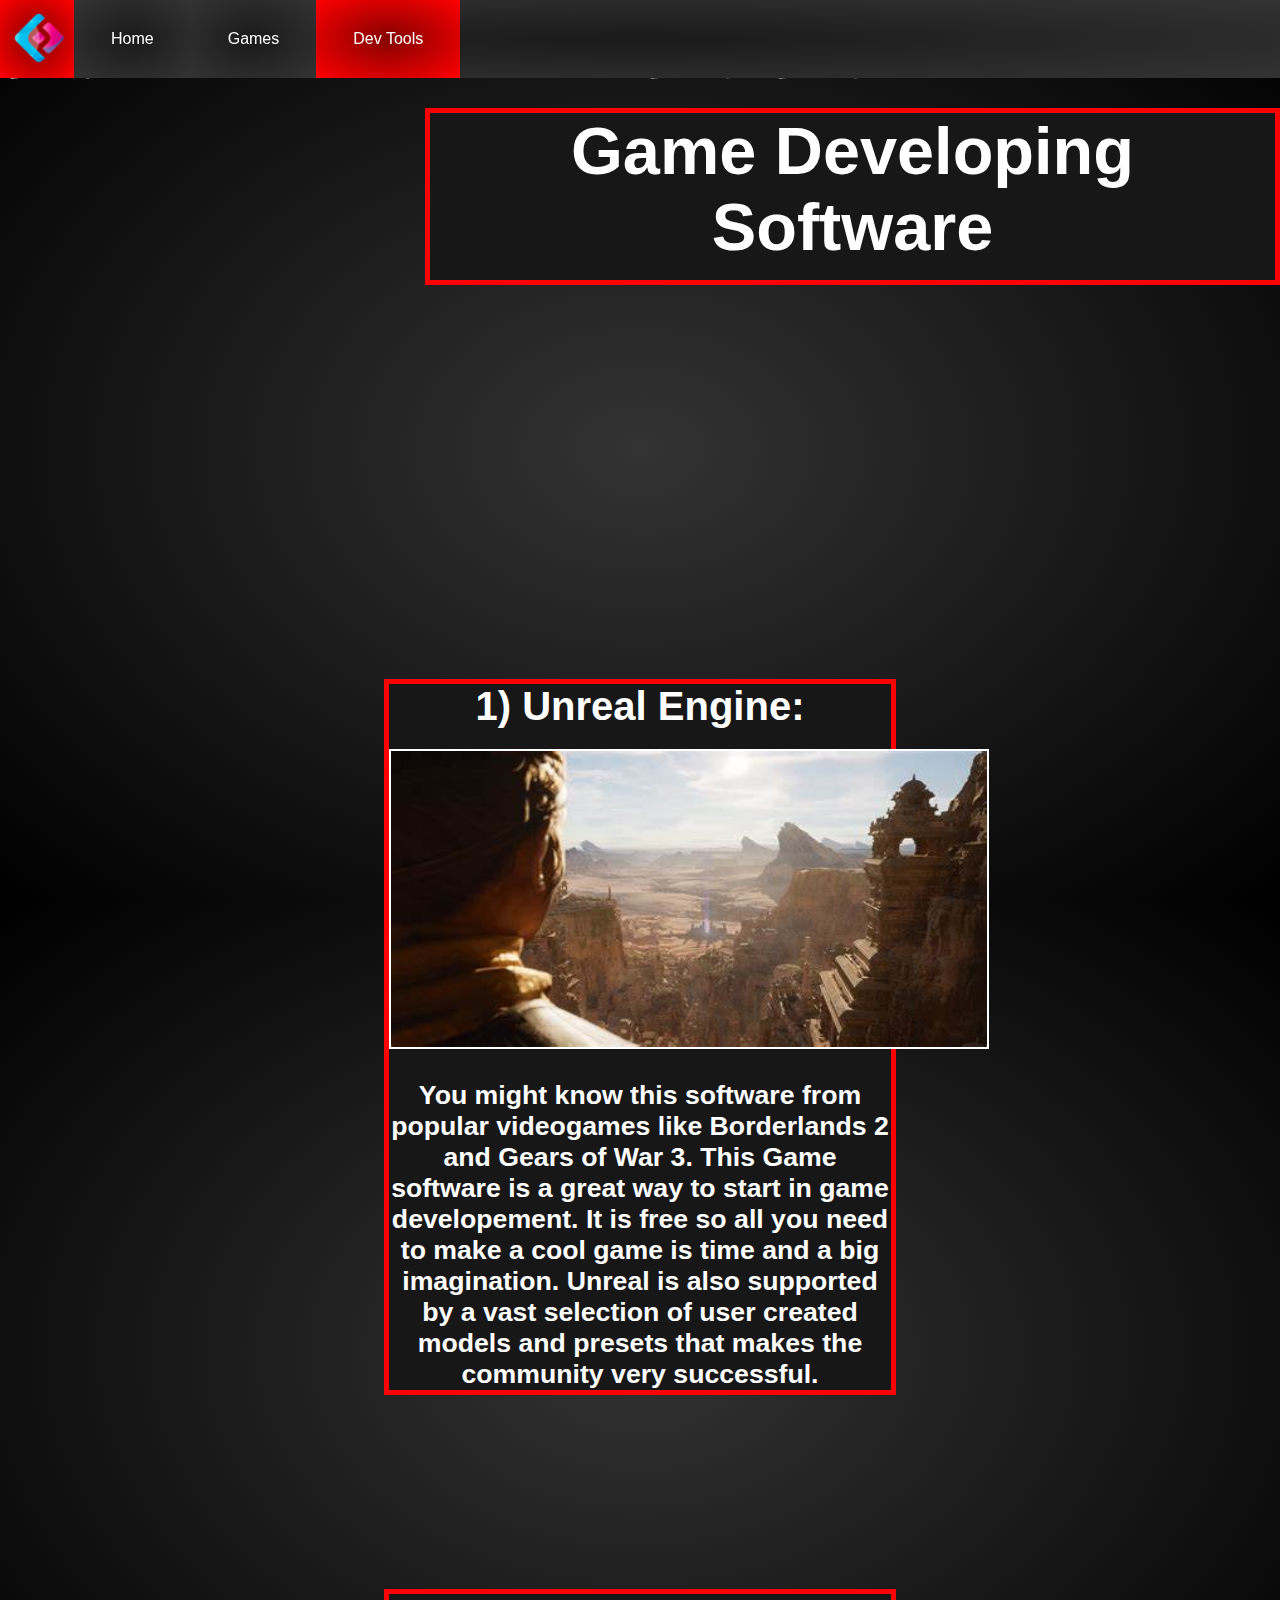
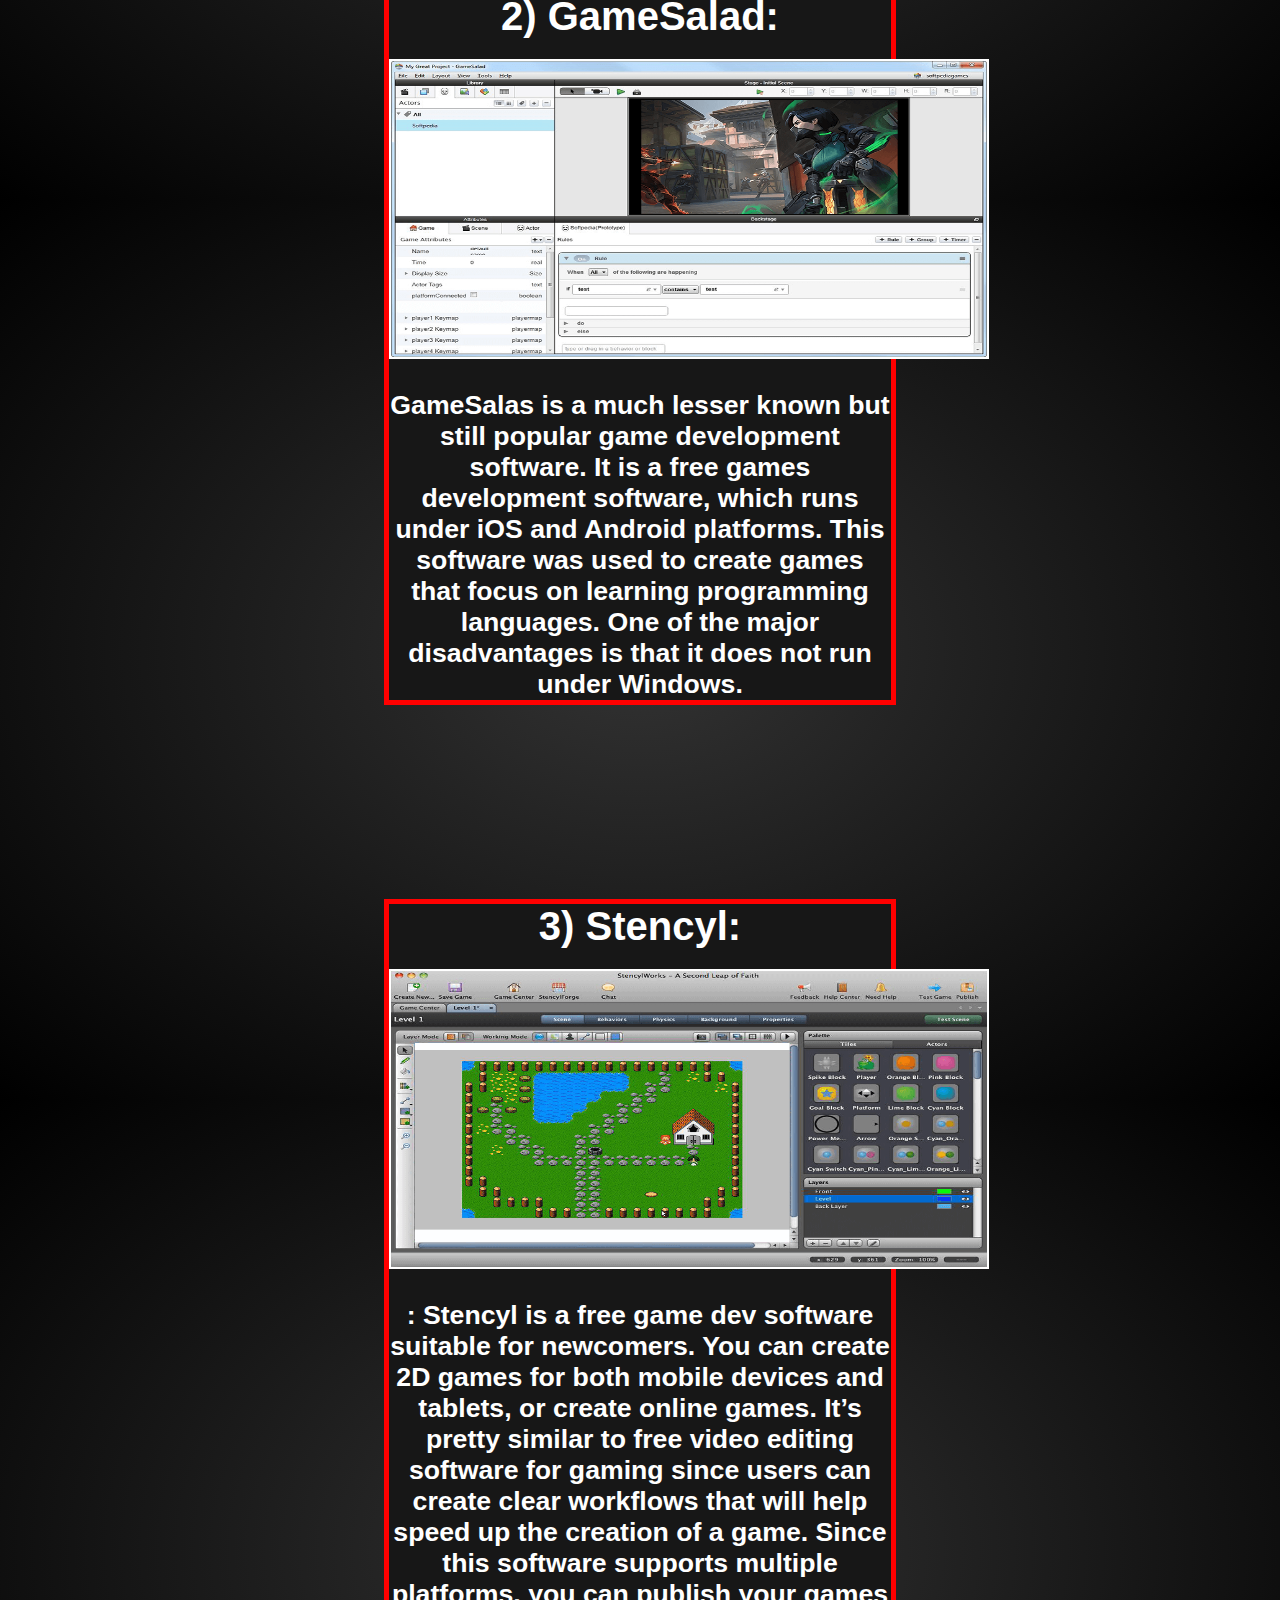
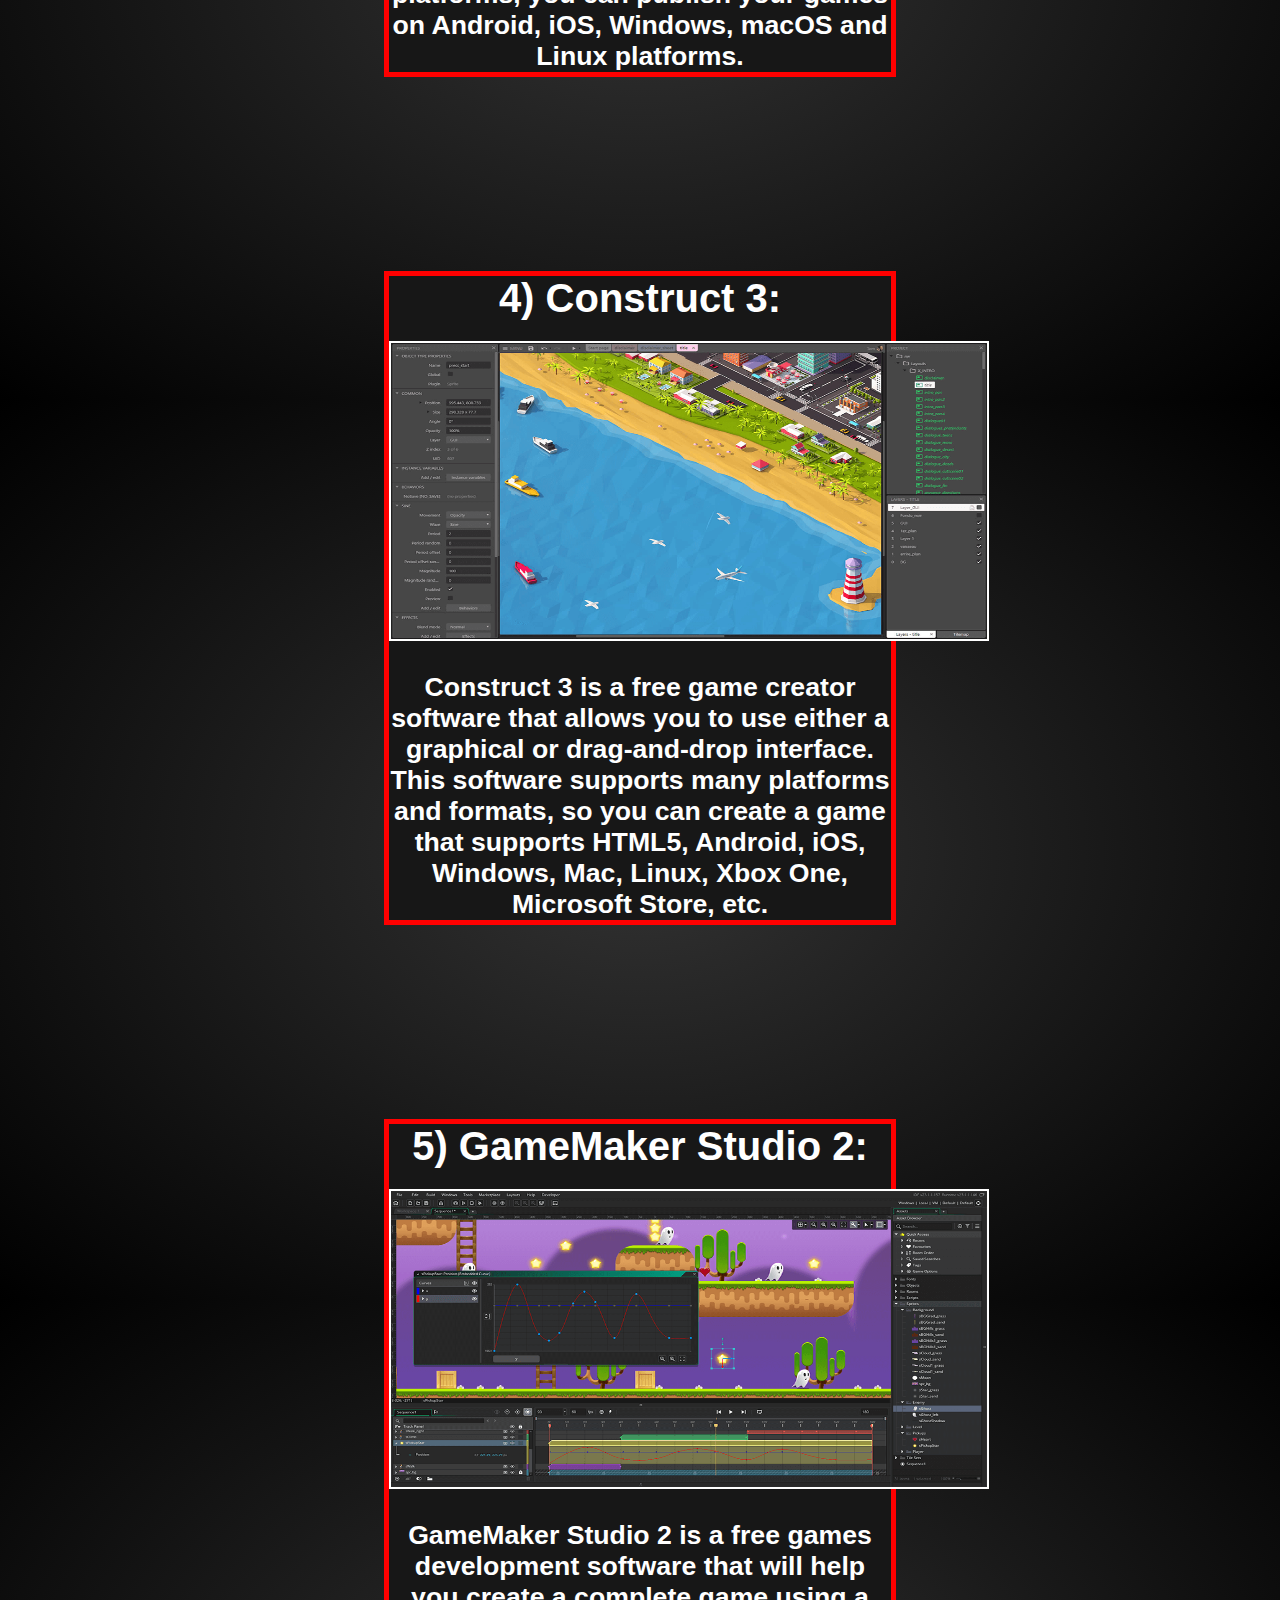
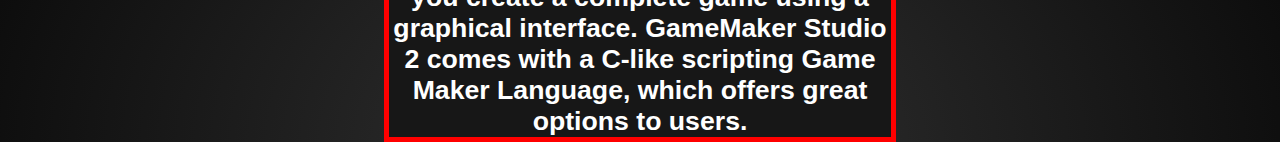
<file: Devtools.html>
<!DOCTYPE html>
<html>

<head>
  <meta charset="utf-8">
  <meta name="viewport" content="width=device-width">
  <title>replit</title>
  <link href="style.css" rel="stylesheet" type="text/css" />
</head>
<body style="background: radial-gradient(#333, #000);">

  <ul class="ul">
     <li class="li active"><img src="images/—Pngtree—modern abstract 3d logo_4092287.png" height="74px" width="74px"></li>
  <li class="li"><a class=" lia " href="index.html">Home</a></li>
  <li class="li" > <a class="lia" href="Games.html">Games</a></li>
  <li class="li"><a class="lia active" href="Devtools.html">Dev Tools</a></li>
  
</ul>
  <section style="z-index: 2;">








<div class="dropdown">
  <span><h1 class="header" style="font-size: 50pt; margin-top: 30px; margin-left: 100px; margin-right: 100px; padding-bottom: 15px; margin-left: 425px; margin-right: auto;">Game Developing Software</h1></span>
  <div class="dropdown-content">
  <p> <h1 class="header" style="margin: 16px 30% 16px 30%;">In recent years, videogame developement has opened up massively to those who can't afford to spend money on game developing software. There are many free softwares that can give the results of a high class videogame. These are some of the highest rated, free, game dev softwares.</h1></p>
  </div>
</div>
<br>
<br>
<br>
<br>
<br>
<br>
<br>
<br>
<br>
<br>
<br>
<br>
<br>
<br>
<br>
<br>
<br>
<br>
<br>





    <br><br><br>
    <h1 class="header" style="font-size: 20pt; margin: 16px 30% 16px 30%;"><span style="font-size: 30pt;">1) Unreal Engine:</span><img class="imgcenter" style="border: 2px solid white;" src="images/unreal.jpg"><br>You might know this software from popular videogames like Borderlands 2 and Gears of War 3. This Game software is a great way to start in game developement. It is free so all you need to make a cool game is time and a big imagination. Unreal is also supported by a vast selection of user created models and presets that makes the community very successful.</h1>
<br><br><br><br><br><br><br><br><br>
    
    <h1 class="header" style="font-size: 20pt; margin: 16px 30% 16px 30%;"><span style="font-size: 30pt;">2) GameSalad:</span><img class="imgcenter" style="border: 2px solid white;" src="images/game-salad-free-game-making-software-interface.png"><br> GameSalas is a much lesser known but still popular game development software. It is a free games development software, which runs under iOS and Android platforms. This software was used to create games that focus on learning programming languages. One of the major disadvantages is that it does not run under Windows.</h1>
<br><br><br><br><br><br><br><br><br>
    
<h1 class="header" style="font-size: 20pt; margin: 16px 30% 16px 30%;"><span style="font-size: 30pt;">3) Stencyl:</span><img class="imgcenter" style="border: 2px solid white;" src="images/stencyl-free-game-making-software-interface.png"><br>: Stencyl is a free game dev software suitable for newcomers. You can create 2D games for both mobile devices and tablets, or create online games. It’s pretty similar to free video editing software for gaming since users can create clear workflows that will help speed up the creation of a game. Since this software supports multiple platforms, you can publish your games on Android, iOS, Windows, macOS and Linux platforms. </h1>
<br><br><br><br><br><br><br><br><br>
    
<h1 class="header" style="font-size: 20pt; margin: 16px 30% 16px 30%;"><span style="font-size: 30pt;">4) Construct 3:</span><img class="imgcenter" style="border: 2px solid white;" src="images/construct-3-free-game-making-software-interface.png"><br> Construct 3 is a free game creator software that allows you to use either a graphical or drag-and-drop interface. This software supports many platforms and formats, so you can create a game that supports HTML5, Android, iOS, Windows, Mac, Linux, Xbox One, Microsoft Store, etc.</h1>
<br><br><br><br><br><br><br><br><br>
    
<h1 class="header" style="font-size: 20pt; margin: 16px 30% 16px 30%;"><span style="font-size: 30pt;">5) GameMaker Studio 2:</span><img class="imgcenter" style="border: 2px solid white;" src="images/gamemaker-studio-2-free-game-making-software-interface.png"><br> GameMaker Studio 2 is a free games development software that will help you create a complete game using a graphical interface. GameMaker Studio 2 comes with a C-like scripting Game Maker Language, which offers great options to users.</h1>






















    
  <div class="set">
    <div><img src="images/Black-Game-Controller-Transparent.png" height="85px" width="100px"></div>
    <div><img src="images/controller-clipart-xbox-1-controller-14.png"  height="85px" width="100px"></div>
    <div><img src="images/Black-Game-Controller-Transparent.png"  height="85px" width="100px"></div>
    <div><img src="images/controller-clipart-xbox-1-controller-14.png" height="85px" width="100px"></div>
    <div><img src="images/Black-Game-Controller-Transparent.png" height="85px" width="100px"></div>
    <div><img src="images/controller-clipart-xbox-1-controller-14.png" height="85px" width="100px"></div>
    <div><img src="images/Black-Game-Controller-Transparent.png" height="85px" width="100px"></div>
    <div><img src="images/controller-clipart-xbox-1-controller-14.png" height="85px" width="100px"></div>
  </div>
</div>
</section>

</body>
</html>
</file>
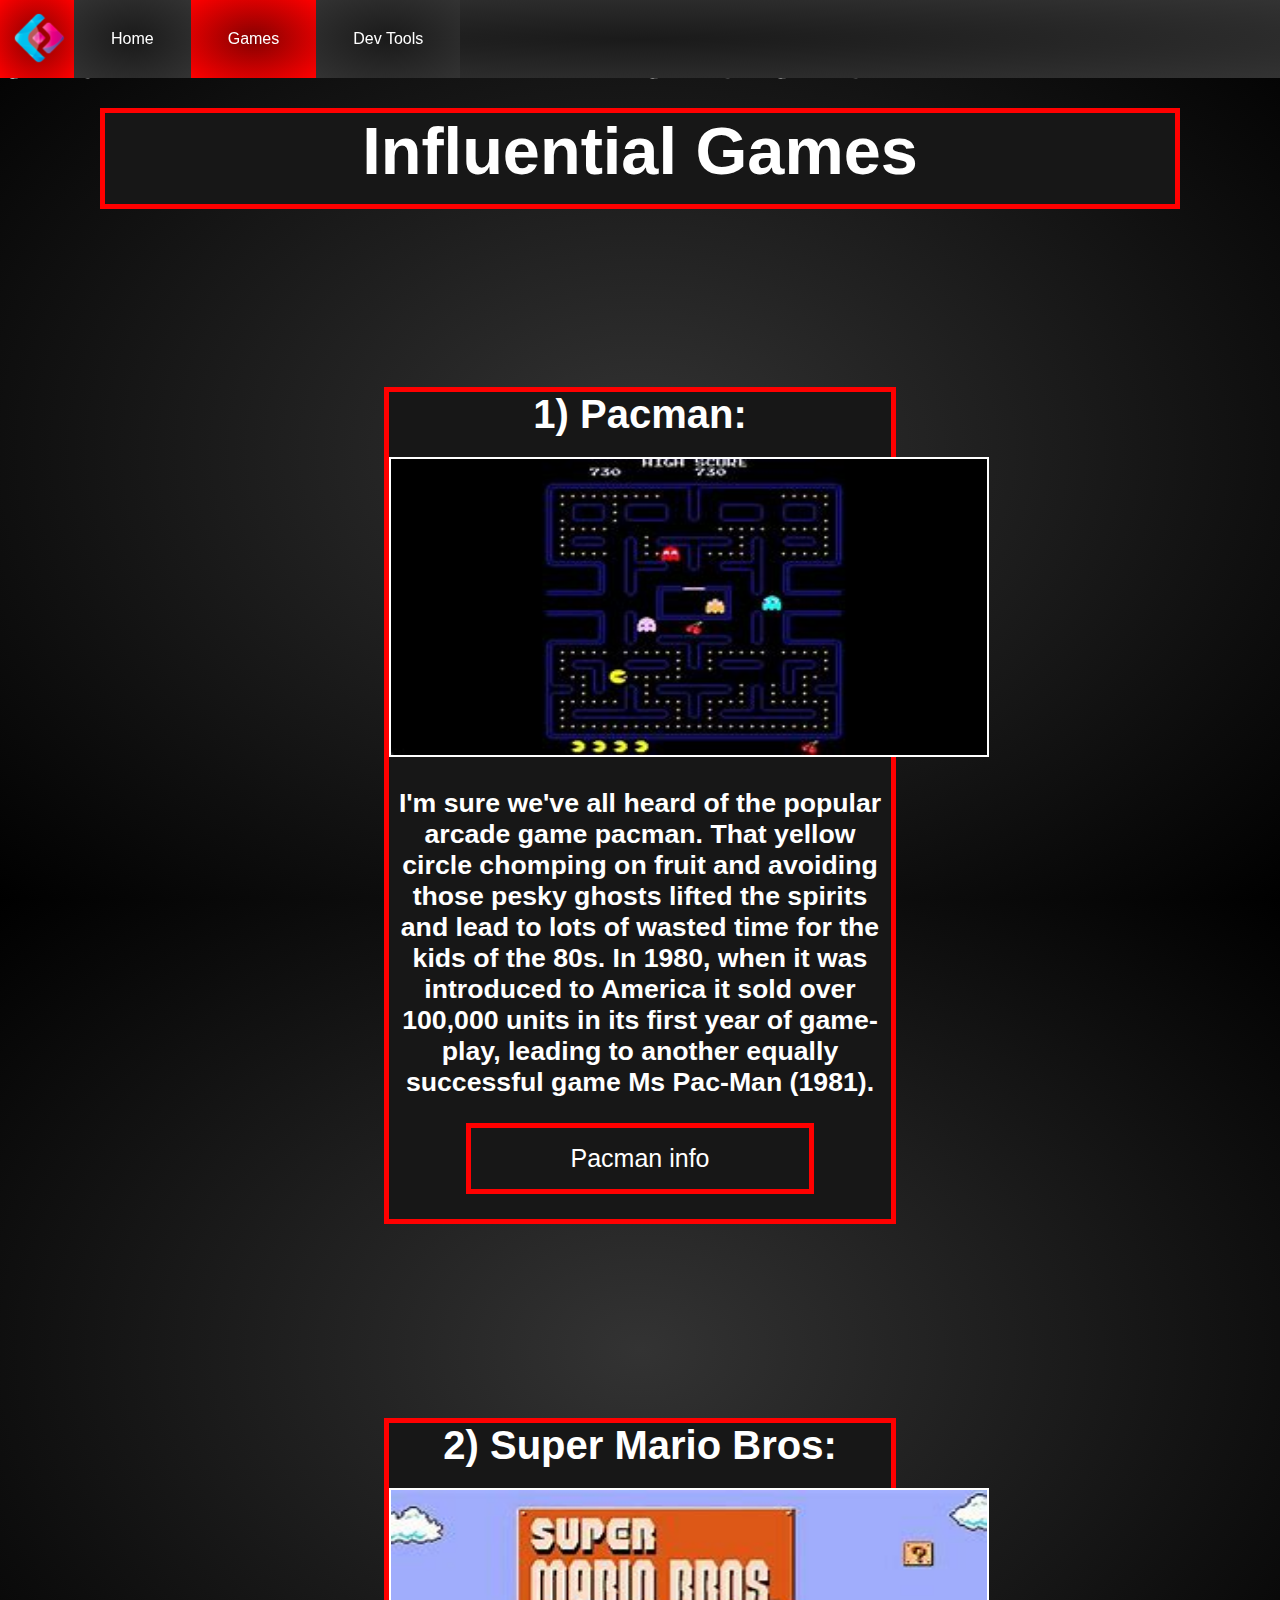
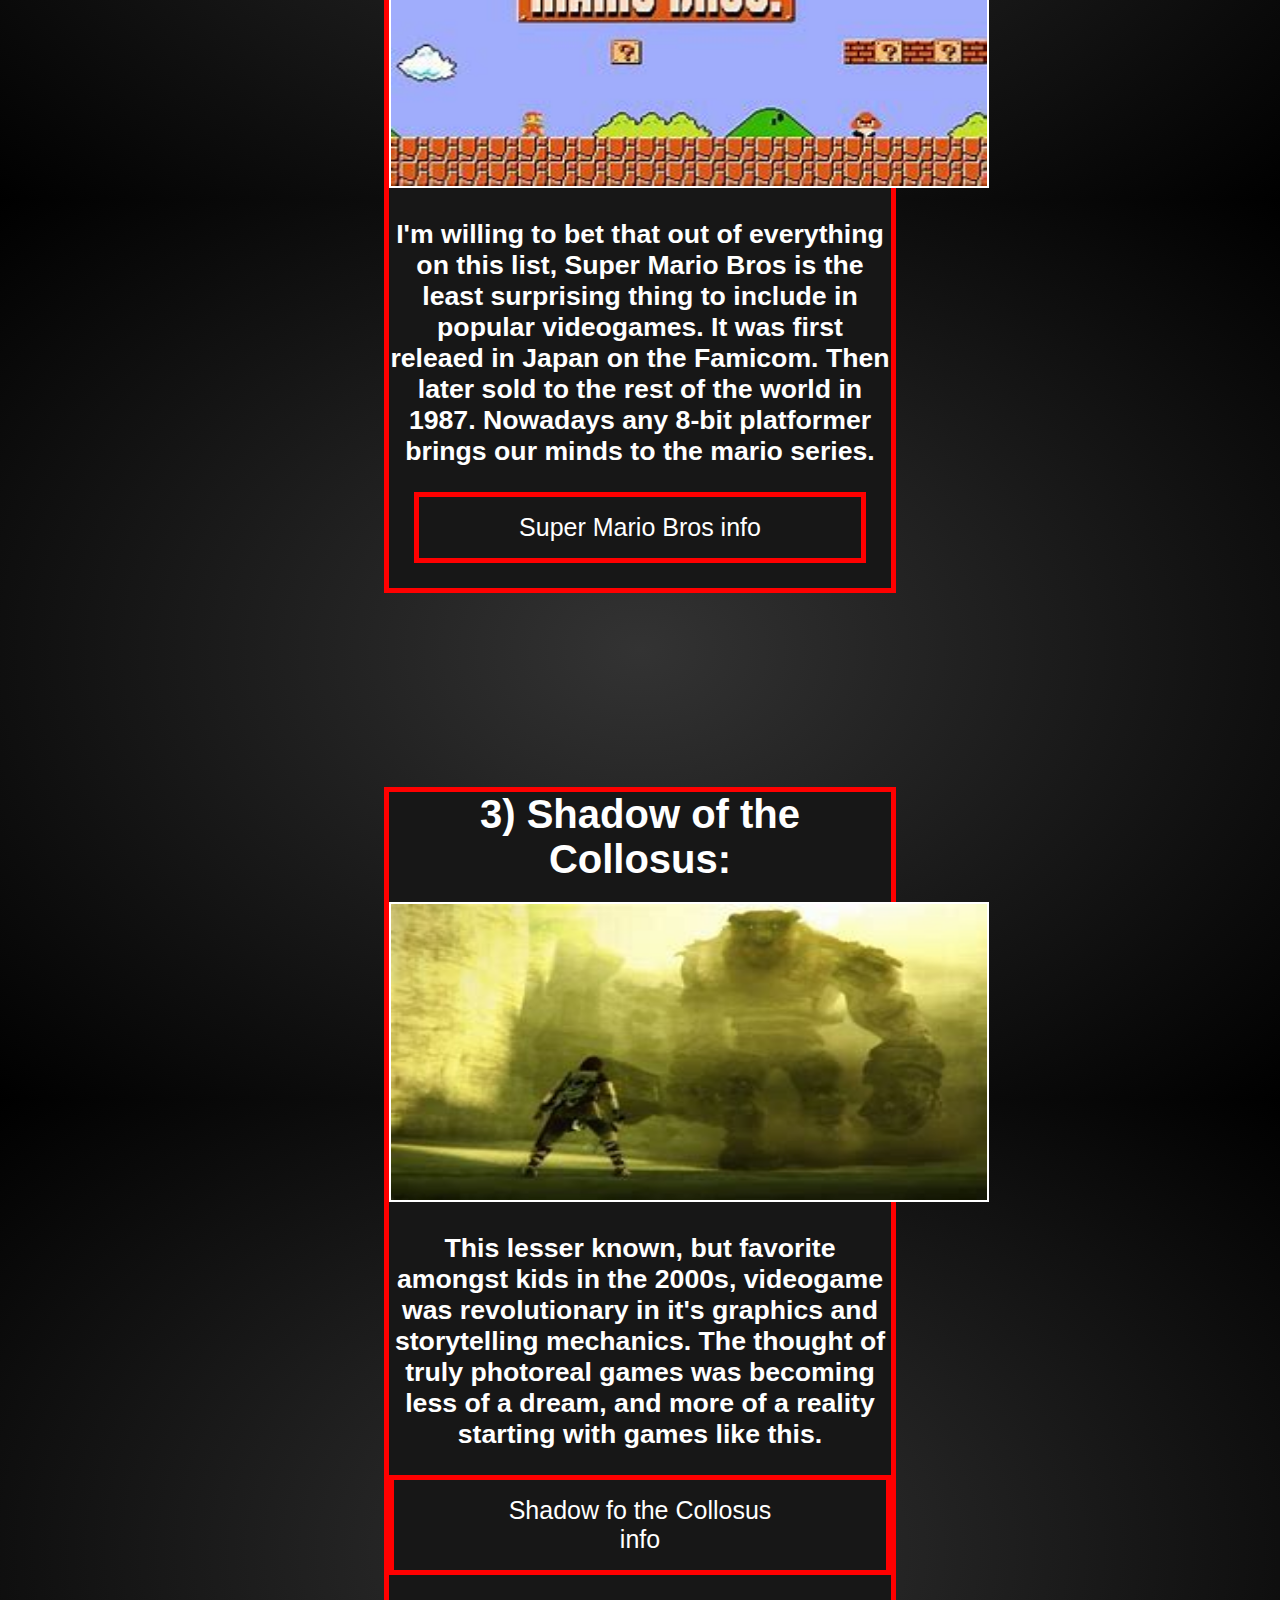
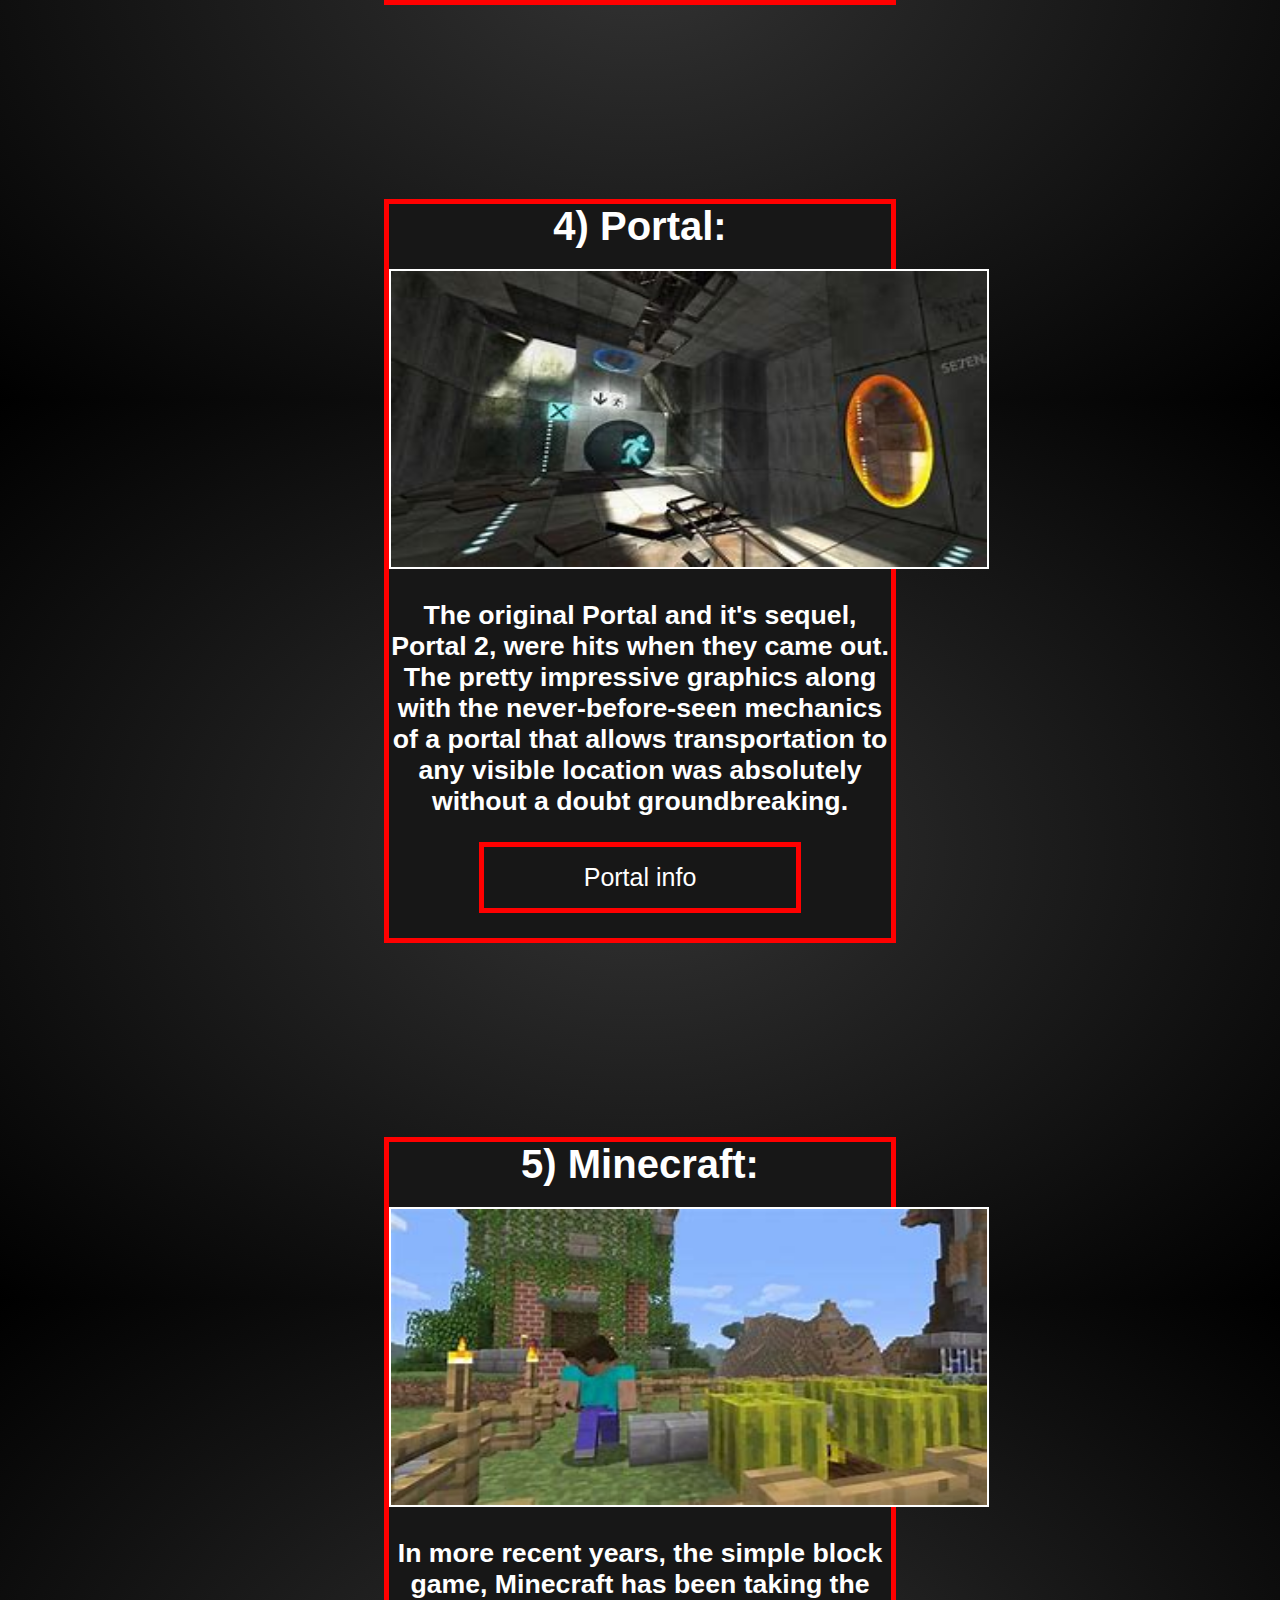
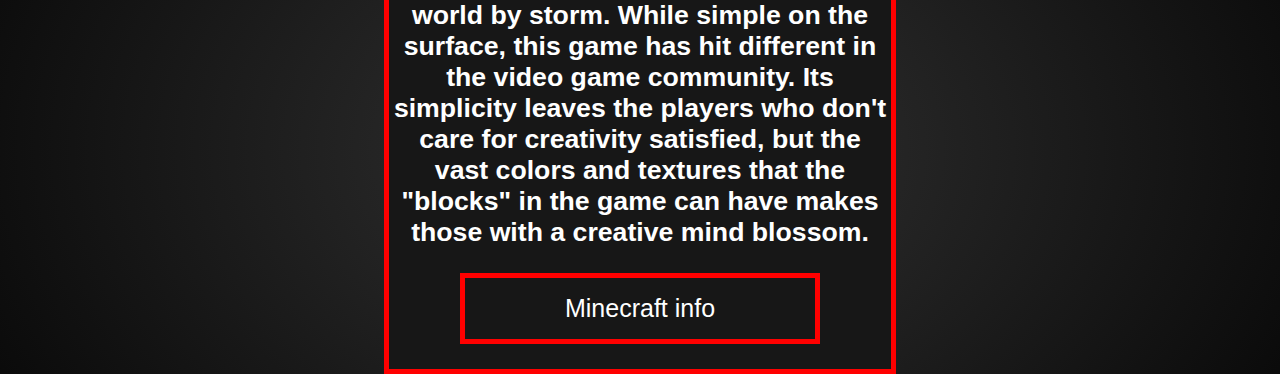
<file: Games.html>
<!DOCTYPE html>
<html>

<head>
  <meta charset="utf-8">
  <meta name="viewport" content="width=device-width">
  <title>replit</title>
  <link href="style.css" rel="stylesheet" type="text/css" />
</head>
<body style="background: radial-gradient(#333, #000);">
<ul class="ul">
  <li class="li active"><img src="images/—Pngtree—modern abstract 3d logo_4092287.png" height="74px" width="74px"></li>
  <li class="li"><a class=" lia " href="index.html">Home</a></li>
  <li class="li" > <a class="lia active" href="Games.html">Games</a></li>
  <li class="li"><a class="lia " href="Devtools.html">Dev Tools</a></li>
  
</ul>
  <section style="z-index: 2;">

<h1 class="header" style="font-size: 50pt; margin-top: 30px; margin-left: 100px; margin-right: 100px; padding-bottom: 15px;">Influential Games</h1>
<br><br><br><br><br><br><br><br><br>
    <h1 class="header" style="font-size: 20pt; margin: 16px 30% 16px 30%;"><span style="font-size: 30pt;">1) Pacman:</span><img class="imgcenter" style="border: 2px solid white;" src="images/pac.jpg"><br> I'm sure we've all heard of the popular arcade game pacman. That yellow circle chomping on fruit and avoiding those pesky ghosts lifted the spirits and lead to lots of wasted time for the kids of the 80s. In 1980, when it was introduced to America it sold over 100,000 units in its first year of game-play, leading to another equally successful game Ms Pac-Man (1981).<br> <button class="button"><a class="a" href="https://www.bing.com/ck/a?!&&p=ed05a63ddf3a79d0JmltdHM9MTY3MDI4NDgwMCZpZ3VpZD0zODFkOGRhMy0xZmUwLTY1MmMtMjVmZC05Zjk5MWVlNzY0NGImaW5zaWQ9NTE3Nw&ptn=3&hsh=3&fclid=381d8da3-1fe0-652c-25fd-9f991ee7644b&psq=pacman+website&u=a1aHR0cHM6Ly93d3cucGFjbWFuLmNvbS9lbi8&ntb=1">Pacman info</a></button></h1>
<br><br><br><br><br><br><br><br><br>
    <h1 class="header" style="font-size: 20pt; margin: 16px 30% 16px 30%;"><span style="font-size: 30pt;">2) Super Mario Bros:</span><img class="imgcenter" style="border: 2px solid white;" src="images/mario.jpg"><br> I'm willing to bet that out of everything on this list, Super Mario Bros is the least surprising thing to include in popular videogames. It was first releaed in Japan on the Famicom. Then later sold to the rest of the world in 1987. Nowadays any 8-bit platformer brings our minds to the mario series.<br> <button class="button"><a  class="a"href="https://www.bing.com/ck/a?!&&p=b155d5658639396fJmltdHM9MTY3MDI4NDgwMCZpZ3VpZD0zODFkOGRhMy0xZmUwLTY1MmMtMjVmZC05Zjk5MWVlNzY0NGImaW5zaWQ9NTIxMQ&ptn=3&hsh=3&fclid=381d8da3-1fe0-652c-25fd-9f991ee7644b&psq=super+mario+bros+website&u=a1aHR0cHM6Ly9tYXJpby5uaW50ZW5kby5jb20v&ntb=1">Super Mario Bros info</a></button></h1>
<br><br><br><br><br><br><br><br><br>
<h1 class="header" style="font-size: 20pt; margin: 16px 30% 16px 30%;"><span style="font-size: 30pt;">3) Shadow of the Collosus:</span><img class="imgcenter" style="border: 2px solid white;" src="images/collosus.jpg"><br> This lesser known, but favorite amongst kids in the 2000s, videogame was revolutionary in it's graphics and storytelling mechanics. The thought of truly photoreal games was becoming less of a dream, and more of a reality starting with games like this.<br> <button class="button"><a  class="a"href="https://www.bing.com/ck/a?!&&p=f0eda00e5a7affb3JmltdHM9MTY3MDI4NDgwMCZpZ3VpZD0zODFkOGRhMy0xZmUwLTY1MmMtMjVmZC05Zjk5MWVlNzY0NGImaW5zaWQ9NTE5Mg&ptn=3&hsh=3&fclid=381d8da3-1fe0-652c-25fd-9f991ee7644b&psq=shadow+of+the+collosus+website&u=a1aHR0cHM6Ly93d3cucGxheXN0YXRpb24uY29tL2VuLXVzL2dhbWVzL3NoYWRvdy1vZi10aGUtY29sb3NzdXMv&ntb=1">Shadow fo the Collosus info</a></button></h1>
<br><br><br><br><br><br><br><br><br>
<h1 class="header" style="font-size: 20pt; margin: 16px 30% 16px 30%;"><span style="font-size: 30pt;">4) Portal:</span><img class="imgcenter" style="border: 2px solid white;" src="images/portal.jpg"><br> The original Portal and it's sequel, Portal 2, were hits when they came out. The pretty impressive graphics along with the never-before-seen mechanics of a portal that allows transportation to any visible location was absolutely without a doubt groundbreaking.<br> <button class="button"><a class="a" href="https://en.wikipedia.org/wiki/Portal_(video_game)">Portal info</a></button></h1>
<br><br><br><br><br><br><br><br><br>
<h1 class="header" style="font-size: 20pt; margin: 16px 30% 16px 30%;"><span style="font-size: 30pt;">5) Minecraft:</span><img class="imgcenter" style="border: 2px solid white;" src="images/minecraft.jpg"><br> In more recent years, the simple block game, Minecraft has been taking the world by storm. While simple on the surface, this game has hit different in the video game community. Its simplicity leaves the players who don't care for creativity satisfied, but the vast colors and textures that the "blocks" in the game can have makes those with a creative mind blossom.<br> <button class="button"><a  class="a"href="https://www.bing.com/ck/a?!&&p=0c6efda3a5fedfefJmltdHM9MTY3MDI4NDgwMCZpZ3VpZD0zODFkOGRhMy0xZmUwLTY1MmMtMjVmZC05Zjk5MWVlNzY0NGImaW5zaWQ9NTE4OQ&ptn=3&hsh=3&fclid=381d8da3-1fe0-652c-25fd-9f991ee7644b&psq=minecraft+website&u=a1aHR0cHM6Ly93d3cubWluZWNyYWZ0Lm5ldC9lbi11cw&ntb=1">Minecraft info</a></button></h1>














  
  <div class="set">
    <div><img src="images/Black-Game-Controller-Transparent.png" height="85px" width="100px"></div>
    <div><img src="images/controller-clipart-xbox-1-controller-14.png"  height="85px" width="100px"></div>
    <div><img src="images/Black-Game-Controller-Transparent.png"  height="85px" width="100px"></div>
    <div><img src="images/controller-clipart-xbox-1-controller-14.png" height="85px" width="100px"></div>
    <div><img src="images/Black-Game-Controller-Transparent.png" height="85px" width="100px"></div>
    <div><img src="images/controller-clipart-xbox-1-controller-14.png" height="85px" width="100px"></div>
    <div><img src="images/Black-Game-Controller-Transparent.png" height="85px" width="100px"></div>
    <div><img src="images/controller-clipart-xbox-1-controller-14.png" height="85px" width="100px"></div>
  </div>
</div>
</section>
















  
  
</body>
</html>
</file>
<file: style.css>
html, body {
  height: 100%;
  width: 100%;
}

@import url('https://fonts.googleapis.com/css2?family=Poppins:wght@200;300;400;500;600;700;800;900&display=swap');
*
{
  margin: 0;
  padding: 0;
  box-sizing: border-box;
  font-family: 'Poppins', sans-serif;
}


.ul {
  list-style-type: none;
  margin: 0;
  padding: 0;
  overflow: hidden;
 background: radial-gradient(#1a1a1a,#333);
  font-family:  Tahoma, sans-serif;
  position: sticky;
  top: 0;
  z-index: 4;
}

.li {
  float: left;
  list-style-type: none;

  
}
.lia {
  display: inline-block;
  position: relative;
  color: white;
    background:radial-gradient(#1a1a1a,#333) ;
  padding: 30px 37px;
  text-decoration: none;
}

.lia:hover {
  background:radial-gradient(#850101,red) ;

  cursor: pointer;
}
.active {
  background:radial-gradient(#850101,red) ;

  color: white;
}



.text {
  vertical-align: text-top;
}

.header{
  text-align: center;
  font-family: verdana, sans-serif;
  color: white;
  position: relative;
  z-index: 2;
  background-color: #171717;
  border: solid red 5px;
}


.imgcenter {
  display: block;
  margin-left: auto;
  margin-right: auto;
  margin-top: 20px;
  border: solid red 5px;
  height: 300px;
  width: 600px;
}

.section 
{
  position: relative;
  width: 100%;
  height: 100vh;
  background: radial-gradient(#333, #000);
  overflow: hidden;
  display: flex;
  justify-content: center;
  align-items: center;
}
.section h2 
{
  color: #fff;
  font-size: 8em;
  text-transform: uppercase;
}
section .set 
{
  position: absolute;
  width: 100%;
  height: 100%;
  top: 0;
  left: 0;
  pointer-events: none;

}
section .set div
{
  position: absolute;
  display: block;
}
section .set div:nth-child(1)
{
  left: 20%;
  animation: animate 15s linear infinite;
  animation-delay: -7s;
}
section .set div:nth-child(2)
{
  left: 50%;
  animation: animate 20s linear infinite;
  animation-delay: -5s;
}
section .set div:nth-child(3)
{
  left: 70%;
  animation: animate 20s linear infinite;
  animation-delay: 0s;
}
section .set div:nth-child(4)
{
  left: 0%;
  animation: animate 15s linear infinite;
  animation-delay: -5s;
}
section .set div:nth-child(5)
{
  left: 85%;
  animation: animate 18s linear infinite;
  animation-delay: -10s;
}
section .set div:nth-child(6)
{
  left: 0%;
  animation: animate 12s linear infinite;
}
section .set div:nth-child(7)
{
  left: 15%;
  animation: animate 14s linear infinite;
}
section .set div:nth-child(8)
{
  left: 60%;
  animation: animate 15s linear infinite;
}
@keyframes animate
{
  0%
  {
    opacity: 0;
    top: -10%;
    transform: translateX(20px) rotate(0deg);
  }
  10%
  {
    opacity: 1;
  }
  20%
  {
    transform: translateX(-20px) rotate(45deg);
  }
  40%
  {
    transform: translateX(-20px) rotate(90deg);
  }
  60%
  {
    transform: translateX(20px) rotate(180deg);
  }
  80%
  {
    transform: translateX(-20px) rotate(180deg);
  }
  100%
  {
    top: 110%;
    transform: translateX(-20px) rotate(225deg);
  }
  
}

.img {
  filter: opacity(.9);
}

.img:hover {
  scale: 1.1;
}

.button {
  border: 5px red solid;
  background-color: #171717;
  color: white;
  padding: 16px 100px 16px 100px;
  margin: 25px 0px 25px 0px;
  font-size: 25px;
  text-decoration: none;
}
.a {
  text-decoration: none;
  color: white;
  display: block;
}
.button:hover {
  background:radial-gradient(#850101,red);
}
.dropdown {
  position: relative;
  display: inline-block;
  text-align: center;
}

.dropdown-content {
  display: none;
  position: absolute;
  min-width: 10px;
  padding: 12px 16px ;
  z-index: 1;
  left: 400px;

}

.dropdown:hover .dropdown-content {
  display: block;
}

div.gallery {
  margin: 5px;
  border: 1px solid red;
  float: left;
  width: 360px;
  margin-left: 50px;
  margin-bottom: 20px;
  bottom: 0;
}

div.gallery:hover {
  border: 1px solid red;
  border: 5px solid red;
}

div.gallery img {
  width: 100%;
  height: auto;
}

div.desc {
  padding: 15px;
  text-align: center;
  background-color: #171717;
  color: white;
}
</file>
